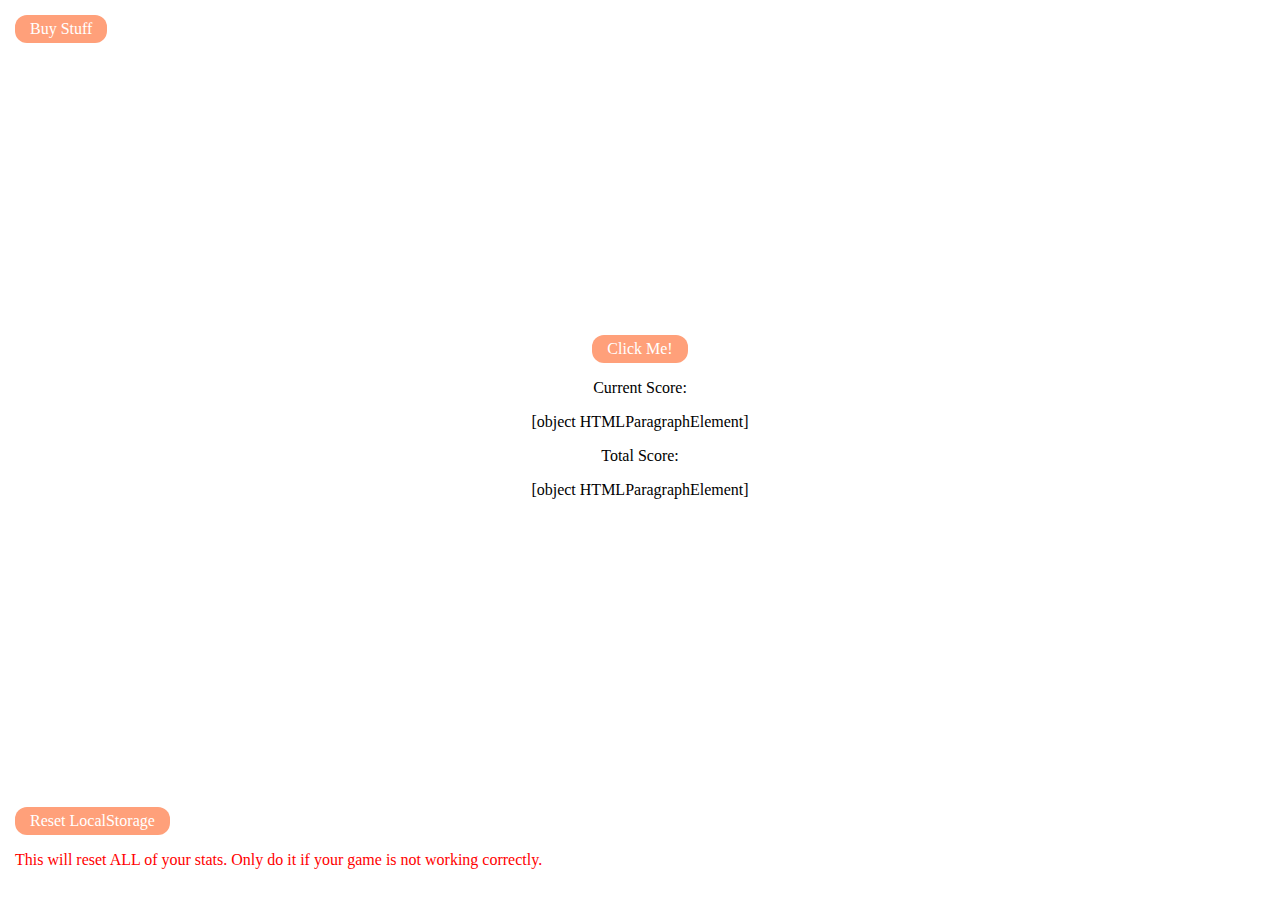
<file: index.html>
<!DOCTYPE html>
<html>
  <head>
    <meta charset="utf-8">
    <meta name="viewport" content="width=device-width">
    <title>Clicker Game 2021</title>
    <link href="style.css" rel="stylesheet" type="text/css" />
  </head>
  <body>
    <div id="shop" class="shop" style="">
      <button onclick="closeShop()">Close</button>
      <button onclick="getItem('clicks', 1)">+1 Click (10)</button>
      <button onclick="getItem('clicks', 100)">+100 Clicks (1,000)</button>
      <button onclick="getItem('clicks', 1000)">+1,000 Clicks (10,000)</button>
      <button onclick="getItem('clickers', 1)">+1 Clicker (100)</button>
      <button onclick="getItem('clickers', 10)">+10 Clickers (1,000)</button>
      <button onclick="getItem('clickers', 100)">+100 Clickers (10,000)</button>
      <button onclick="getItem('clickerEfficiency', 1)">+1 Clicker Efficiency (10,000)</button>
    </div>
    <div class="contents">
      <div class="header">
        <button onclick="openShop()">Buy Stuff</button>
      </div>
      <div class="clicker">
        <div>
          <button onclick="increment(stats.clicks)">Click Me!</button>
          <p>Current Score: <p id="score">0</p></p>
          <p>Total Score: <p id="totalScore">0</p></p>
        </div>
      </div>
      <div class="bottom">
        <button onclick="reset()">Reset LocalStorage</button>
        <p style="color: red;">This will reset ALL of your stats. Only do it if your game is not working correctly.</p>
      </div>
    </div>
    <script src="script.js"></script>
  </body>
</html>
</file>
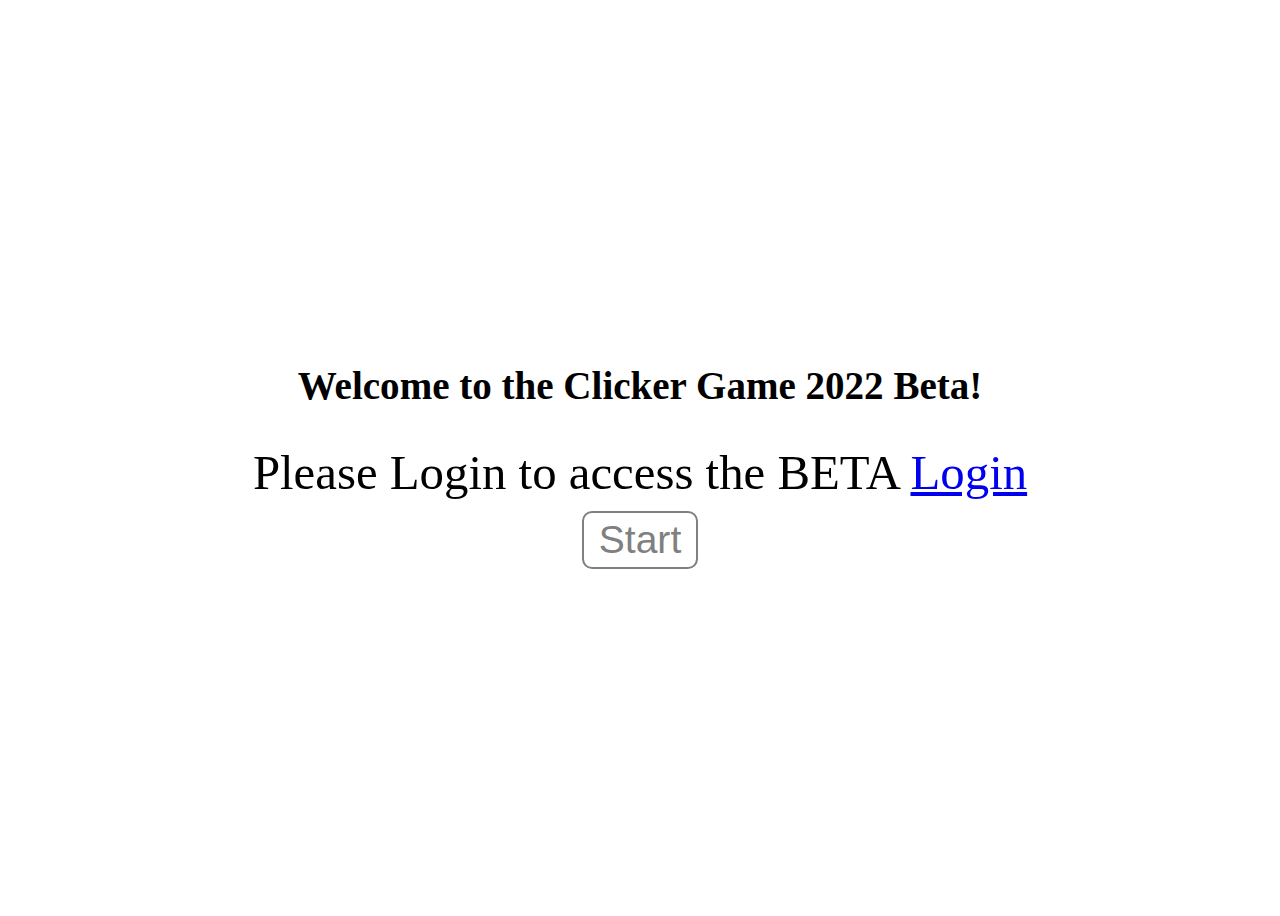
<file: beta/index.html>
<!DOCTYPE html>
<html>
  <head>
    <title>Clicker Game 2022 Closed Beta</title>
    <link rel="stylesheet" href="/other.css">
  
    <script src="https://ajax.googleapis.com/ajax/libs/jquery/3.5.1/jquery.min.js"></script>
  </head>
  <body>
    <noscript>Enable JavaScript to use this website</noscript>
    <div>
      <h1>
        Welcome to the Clicker Game 2022 Beta!
      </h1>
      <div id="login">
        <h id="prompt">
          Please Login to access the BETA
        </h>
        <a href="/login">Login</a>
      </div>
      <button id="start" onclick="start()" disabled>
        Start
      </button>
      <div id="changelog">
        
      </div>
    </div>
    <script src="/main.js"></script>
    <script src="/beta.js"></script>
  </body>
</html>
</file>
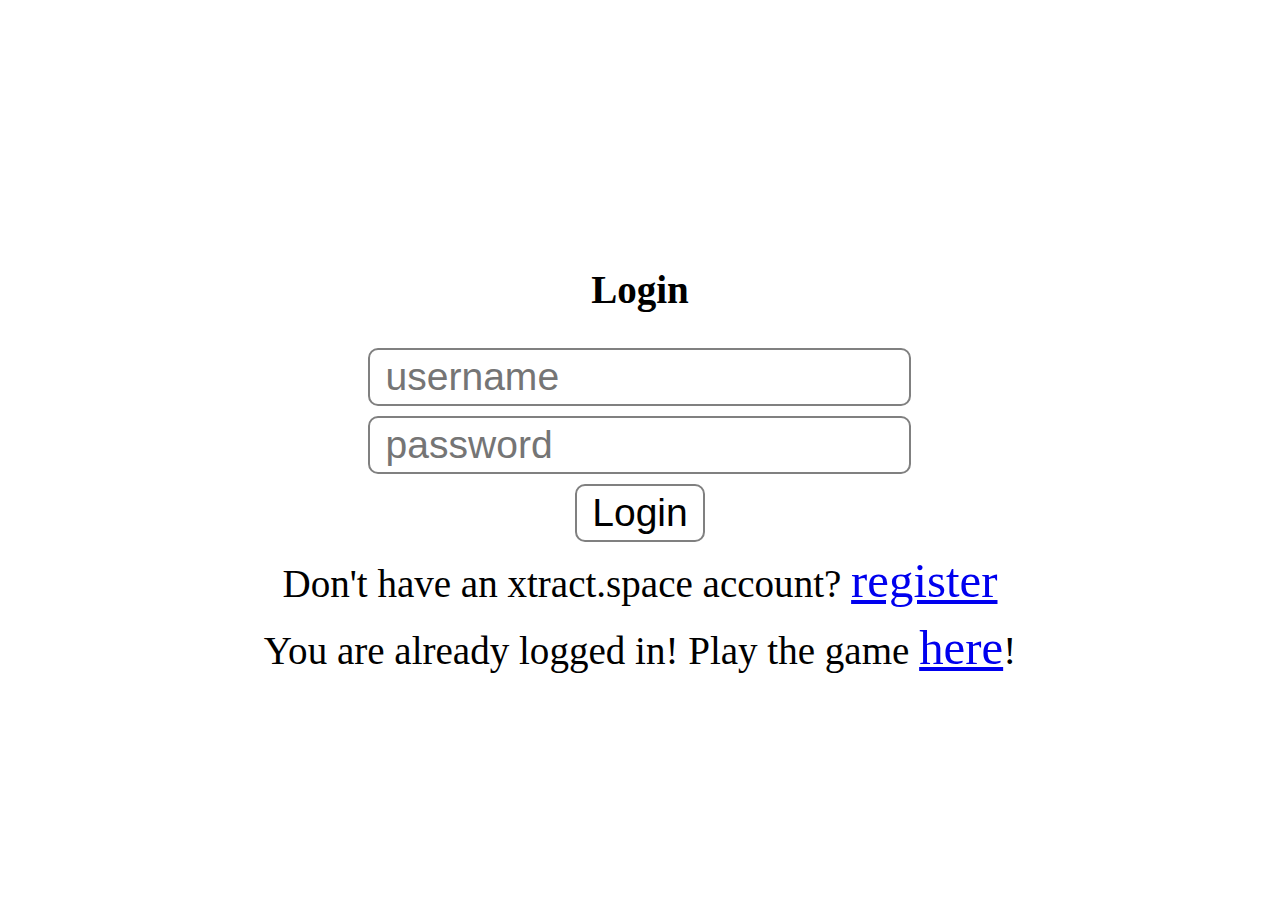
<file: login/index.html>
<!DOCTYPE html>
<html>
  <head>
    <title>Login</title>
    <link rel="stylesheet" href="/other.css">
  </head>
  <body>
    <div>
      <h1>
        Login
      </h1>
      <input id="username" placeholder="username"></input>
      <input id="password" placeholder="password" type="password"></input>
      <button onclick="login()">Login</button>
      <h>
        Don't have an xtract.space account? <a href="register">register</a></a>
      </h>
      <h>
        You are already logged in! Play the game <a href="/beta">here</a>!
      </h>
    </div>
    <script src="/login.js"></script>
  </body>
</html>
</file>
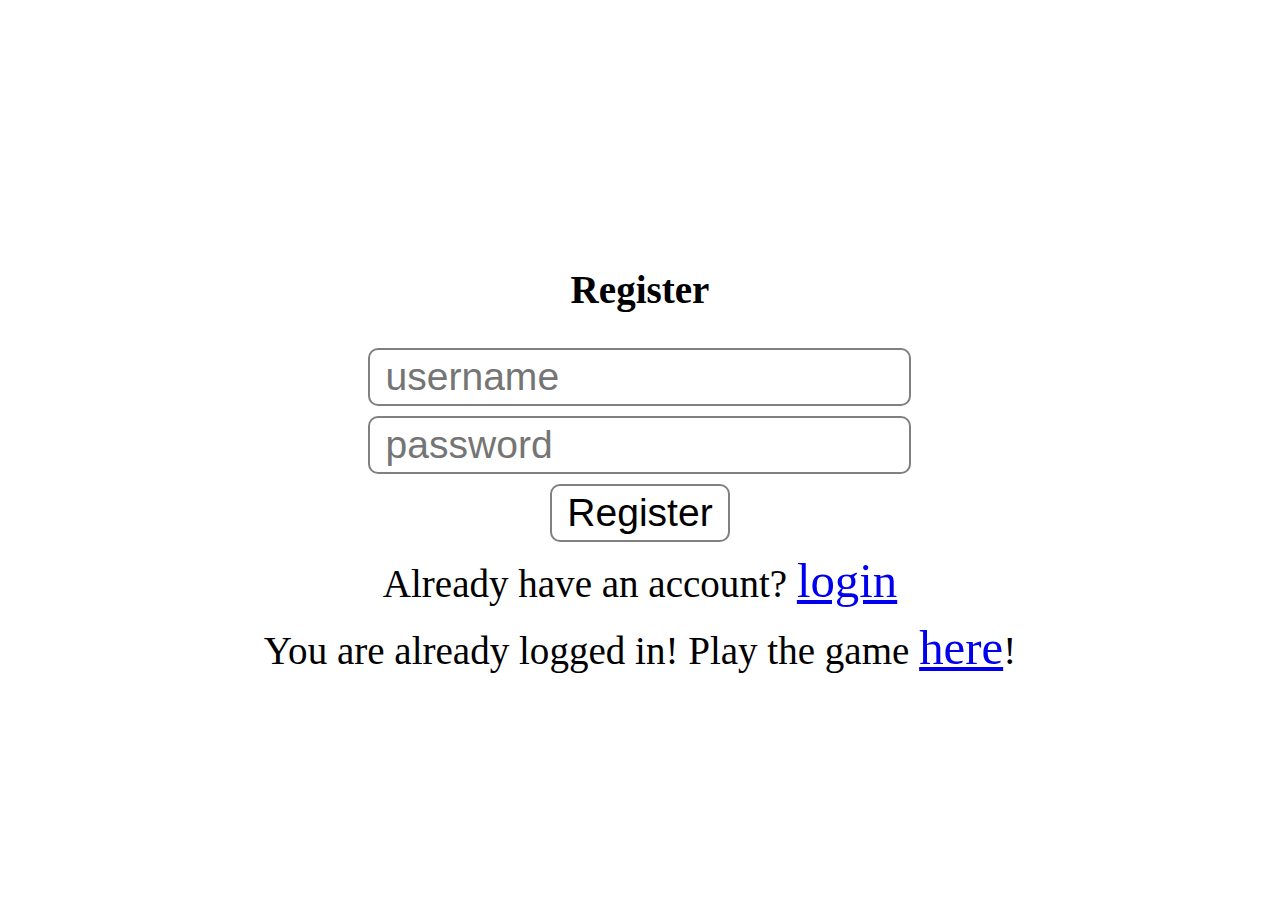
<file: login/register/index.html>
<!DOCTYPE html>
<html>
  <head>
    <title>Register</title>
    <link rel="stylesheet" href="/other.css">
  </head>
  <body>
    <div>
      <h1>
        Register
      </h1>
      <input id="username" placeholder="username"></input>
      <input id="password" placeholder="password" type="password"></input>
      <button onclick="register()">Register</button>
      <h>
        Already have an account? <a href="/login">login</a></a>
      </h>
      <h>
        You are already logged in! Play the game <a href="/beta">here</a>!
      </h>
    </div>
    <script src="/login.js"></script>
  </body>
</html>
</file>
<file: style.css>
html {
  --text-sizing: 100%;
  --text-font: "Comic Sans MS";

  width: 100%;
  height: 100%;
}

body {
  width: 100%;
  height: 100%;

  margin: 0;
}

.shop {
  background-color: dodgerblue;
  width: 100%;

  -webkit-transform: translateY(var(--pos));
  transform: translateY(var(--pos));

  padding: 15px;
  position: absolute;
  display: flex;
  flex-wrap: wrap;
  gap: 25px;

  transition-duration: 0.5s;
}

.contents {
  width: 100%;
  height: 100%;

  display: flex;
  flex-direction: column;
  justify-content: space-between;
}

.clicker {
  display: flex;
  align-items: center;
  justify-content: center;
  text-align: center;
}

.header {
  padding: 15px;
}

.bottom {
  padding: 15px;
}

p {
  font-family: var(--text-font);
  font-size: var(--text-sizing);
}

button {
  font-family: var(--text-font);
  font-size: var(--text-sizing);

  background-color: lightsalmon;
  color: white;
  
  border: none;
  border-radius: 12px;
  padding: 5px 15px;
}

.shop button {
  background-color: deepskyblue;
}
</file>
<file: other.css>
* {
  font-size: 125%;
}

button, input {
  border-radius: 10px;
  padding: 5px 15px;
  background-color: white;
  border: 2px solid grey;
  color: black;
}

button:disabled {
  color: grey;
}

body, body > div {
  display: flex;
  flex-direction: column;
  align-items: center;
  gap: 10px;
}

body {
  height: 100vh;
  justify-content: center;
}

h2 {
  font-size: 30px;
}

ul {
  margin: 0;
}

li {
  font-size: 20px;
}
</file>
